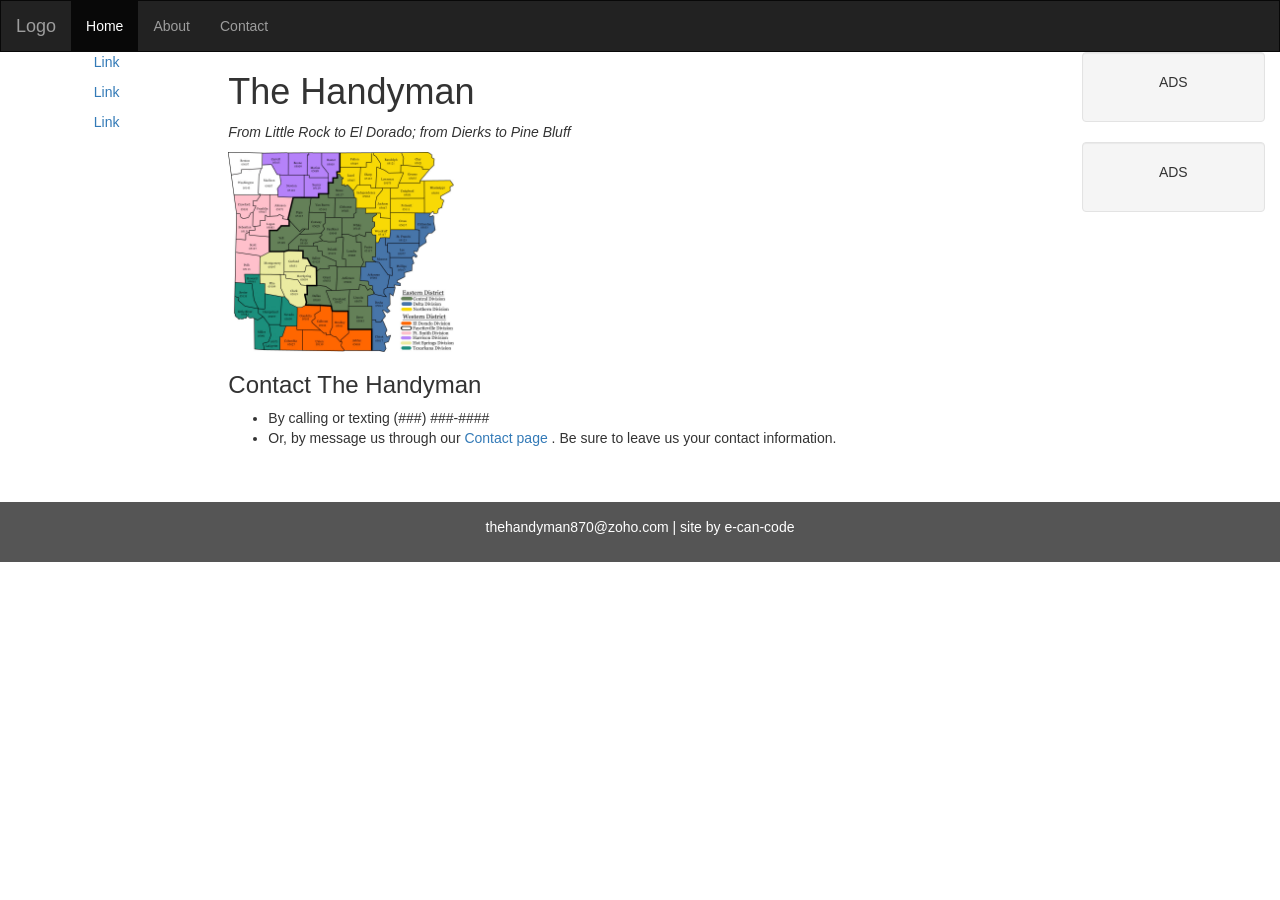
<file: theHandyman_withFramework.html>
<!DOCTYPE html>
<!-- From Bootstrap by W3 at https://www.w3schools.com/bootstrap/tryit.asp?filename=trybs_temp_webpage&stacked=h-->
<!-- https://www.areb.uscourts.gov/arkansas-county-map-and-division-assignment-table -->

<html lang="en">
<head>
  <title>The Handyman</title>
  <meta charset="utf-8">
  <meta name="viewport" content="width=device-width, initial-scale=1">
  <link rel="stylesheet" href="https://maxcdn.bootstrapcdn.com/bootstrap/3.4.1/css/bootstrap.min.css">
  <script src="https://ajax.googleapis.com/ajax/libs/jquery/3.7.1/jquery.min.js"></script>
  <script src="https://maxcdn.bootstrapcdn.com/bootstrap/3.4.1/js/bootstrap.min.js"></script>
  <style>
    /* Remove the navbar's default margin-bottom and rounded borders */ 
    .navbar {
      margin-bottom: 0;
      border-radius: 0;
    }
    
    /* Set height of the grid so .sidenav can be 100% (adjust as needed) */
    .row.content {height: 450px}
    
     Set gray background color and 100% height
    .sidenav {
      padding-top: 20px;
      background-color: #CCFFFF;
      height: 100%;
    }
    
    /* Set black background color, white text and some padding */
    footer {
      background-color: #555;
      color: white;
      padding: 15px;
    }
    
    /* On small screens, set height to 'auto' for sidenav and grid */
    @media screen and (max-width: 767px) {
      .sidenav {
        height: auto;
        padding: 15px;
      }
      .row.content {height:auto;} 
    }
  </style>
</head>
<body>

<nav class="navbar navbar-inverse">
  <div class="container-fluid">
    <div class="navbar-header">
      <button type="button" class="navbar-toggle" data-toggle="collapse" data-target="#myNavbar">
        <span class="icon-bar"></span>
        <span class="icon-bar"></span>
        <span class="icon-bar"></span>                        
      </button>
      <a class="navbar-brand" href="#">Logo</a>
    </div>
    <div class="collapse navbar-collapse" id="myNavbar">
      <ul class="nav navbar-nav">
        <li class="active"><a href="#">Home</a></li>
        <li><a href="#">About</a></li>
        <li><a href="#">Contact</a></li>
      </ul>
      <ul class="nav navbar-nav navbar-right">
        <!-- <li><a href="#"><span class="glyphicon glyphicon-log-in"></span> Login</a></li> -->
      </ul>
    </div>
  </div>
</nav>
  
<div class="container-fluid text-center">    
  <div class="row content">
    <div class="col-sm-2 sidenav">
      <p><a href="#">Link</a></p>
      <p><a href="#">Link</a></p>
      <p><a href="#">Link</a></p>
    </div>
    <div class="col-sm-8 text-left"> 
      <h1>The Handyman</h1>
      <p> <i>From Little Rock to El Dorado; from Dierks to Pine Bluff </i> </p>
	  <img src="AR-counties-codes-2019_arebUsCourts_dot_gov.jpg"  alt="Arkansas Counties" style="height:200px;">
	  <!-- <hr> -->
      <h3>Contact The Handyman</h3> 
	  <p style="font-size:400%;text-indent:50px"> <ul> <li>By calling or texting (###) ###-#### </li>
	  <li> Or, by message us through our <a href="contact_page"> Contact page </a>. Be sure to leave us your contact information.</li></ul></p>
    </div>
    <div class="col-sm-2 sidenav">
      <div class="well">
        <p>ADS</p>
      </div>
      <div class="well">
        <p>ADS</p>
      </div>
    </div>
  </div>
</div>

<footer class="container-fluid text-center">
  <p>thehandyman870@zoho.com | site by e-can-code</p>
</footer>

</body>
</html>
</file>
